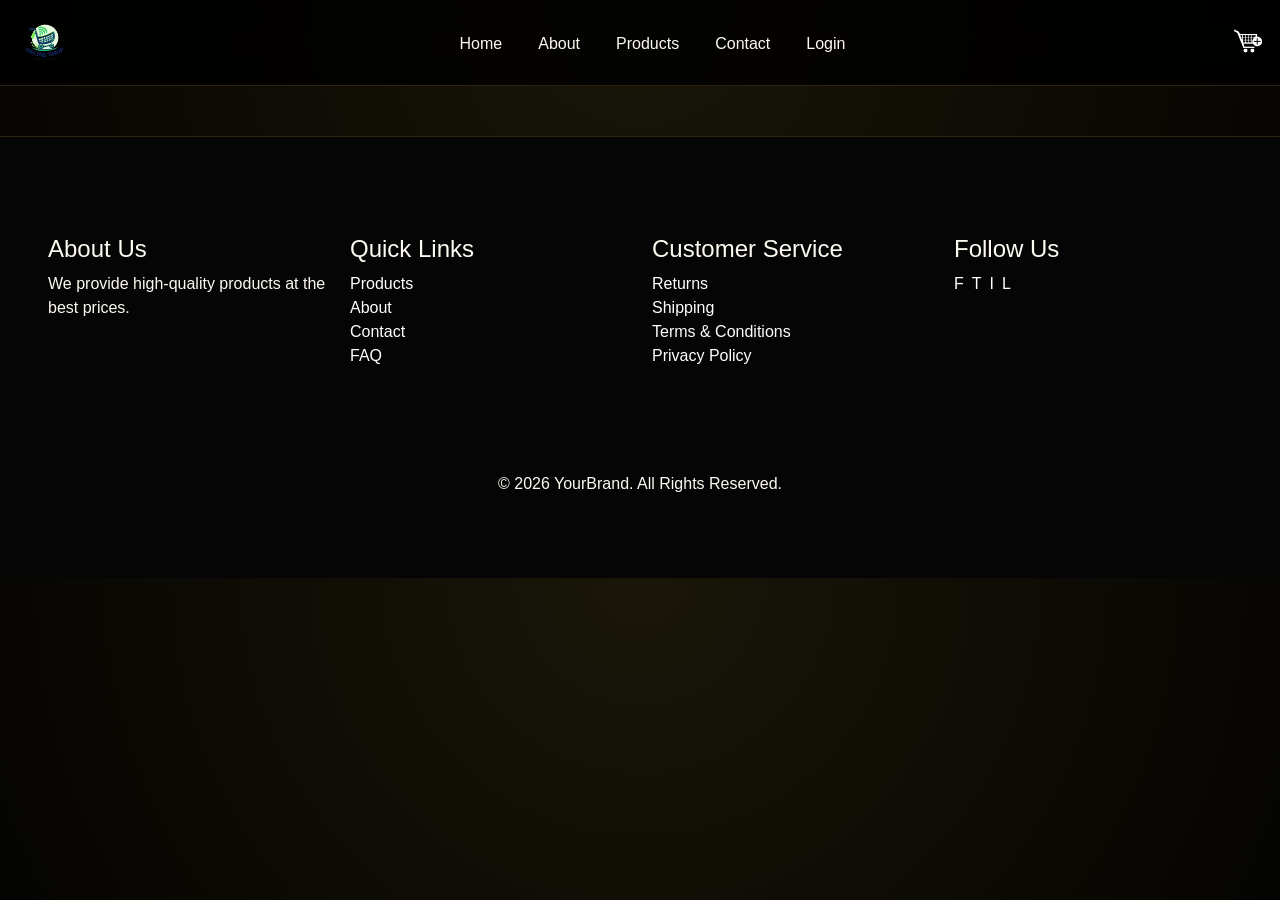
<file: car.html>
<!doctype html>
<html lang="en">

<head>
    <meta charset="utf-8">
    <meta name="viewport" content="width=device-width, initial-scale=1">
    <title>BeautyHub - About</title>
    <link href="https://cdn.jsdelivr.net/npm/bootstrap@5.3.8/dist/css/bootstrap.min.css" rel="stylesheet"
        integrity="sha384-sRIl4kxILFvY47J16cr9ZwB07vP4J8+LH7qKQnuqkuIAvNWLzeN8tE5YBujZqJLB" crossorigin="anonymous">
    <link rel="stylesheet" href="style.css">
</head>

<body>
    <nav class="navbar navbar-expand-lg bg-body-tertiary">
        <div class="container-fluid">
            <img class="logo" src="img/logo.png" alt="">
            <button class="navbar-toggler" type="button" data-bs-toggle="collapse"
                data-bs-target="#navbarSupportedContent" aria-controls="navbarSupportedContent" aria-expanded="false"
                aria-label="Toggle navigation">
                <span class="navbar-toggler-icon"></span>
            </button>
            <div class="collapse navbar-collapse" id="navbarSupportedContent">
                <ul class="navbar-nav m-auto mb-2 mb-lg-0 text-center">
                    <li class="nav-item">
                        <a class="nav-link active " aria-current="page" href="./index.html">Home</a>
                    </li>
                    <li class="nav-item">
                        <a class="nav-link active" aria-current="page" href="about.html">About</a>
                    </li>
                    <li class="nav-item">
                        <a class="nav-link active" aria-current="page" href="./products.html">Products</a>
                    </li>
                    <li class="nav-item">
                        <a class="nav-link active" aria-current="page" href="./contact.html">Contact</a>
                    </li>
                    <li class="nav-item">
                        <a class="nav-link active" aria-current="page" href="./login.html">Login</a>
                    </li>
                </ul>
                <a href="products.html"><img class="chart" src="img/download.png" alt="Shopping Cart"></a>

            </div>
        </div>
    </nav>
    <div id="fullScreenCard"
    
        style="display:none; position:fixed; top:0; left:0; width:100%; height:100%; background:white; z-index:1000; padding:20px;">
        <button onclick="goBack()" style="padding:10px; cursor:pointer;">← Back</button>
        <div id="cardContent" style="margin-top:20px;">
        </div>
    </div>

    <footer class="footer-section">
        <div class="container-fluid px-5 py-5">
            <div class="row">
                <div class="col-md-3 mb-4">
                    <h4>About Us</h4>
                    <p>We provide high-quality products at the best prices.</p>
                </div>
                <div class="col-md-3 mb-4">
                    <h4>Quick Links</h4>
                    <ul class="footer-links list-unstyled">
                        <li><a href="./products.html">Products</a></li>
                        <li><a href="./about.html">About</a></li>
                        <li><a href="./contact.html">Contact</a></li>
                        <li><a href="#">FAQ</a></li>
                    </ul>
                </div>
                <div class="col-md-3 mb-4">
                    <h4>Customer Service</h4>
                    <ul class="footer-links list-unstyled">
                        <li><a href="#">Returns</a></li>
                        <li><a href="#">Shipping</a></li>
                        <li><a href="#">Terms & Conditions</a></li>
                        <li><a href="#">Privacy Policy</a></li>
                    </ul>
                </div>
                <div class="col-md-3 mb-4">
                    <h4>Follow Us</h4>
                    <div class="footer-social d-flex gap-2">
                        <a href="https://www.facebook.com/" class="social-icon" aria-label="Facebook">F</a>
                        <a href="https://twitter.com/" class="social-icon" aria-label="Twitter">T</a>
                        <a href="https://instagram.com/" class="social-icon" aria-label="Instagram">I</a>
                        <a href="https://linkedin.com/" class="social-icon" aria-label="LinkedIn">L</a>
                    </div>
                </div>
            </div>
        </div>
        <div class="footer-bottom text-center py-3">
            <p>© 2026 YourBrand. All Rights Reserved.</p>
        </div>
    </footer>

    <script src="https://cdn.jsdelivr.net/npm/bootstrap@5.3.8/dist/js/bootstrap.bundle.min.js"
        integrity="sha384-FKyoEForCGlyvwx9Hj09JcYn3nv7wiPVlz7YYwJrWVcXK/BmnVDxM+D2scQbITxI"
        crossorigin="anonymous"></script>
    <script src="app.js"></script>
</body>

</html>
</file>
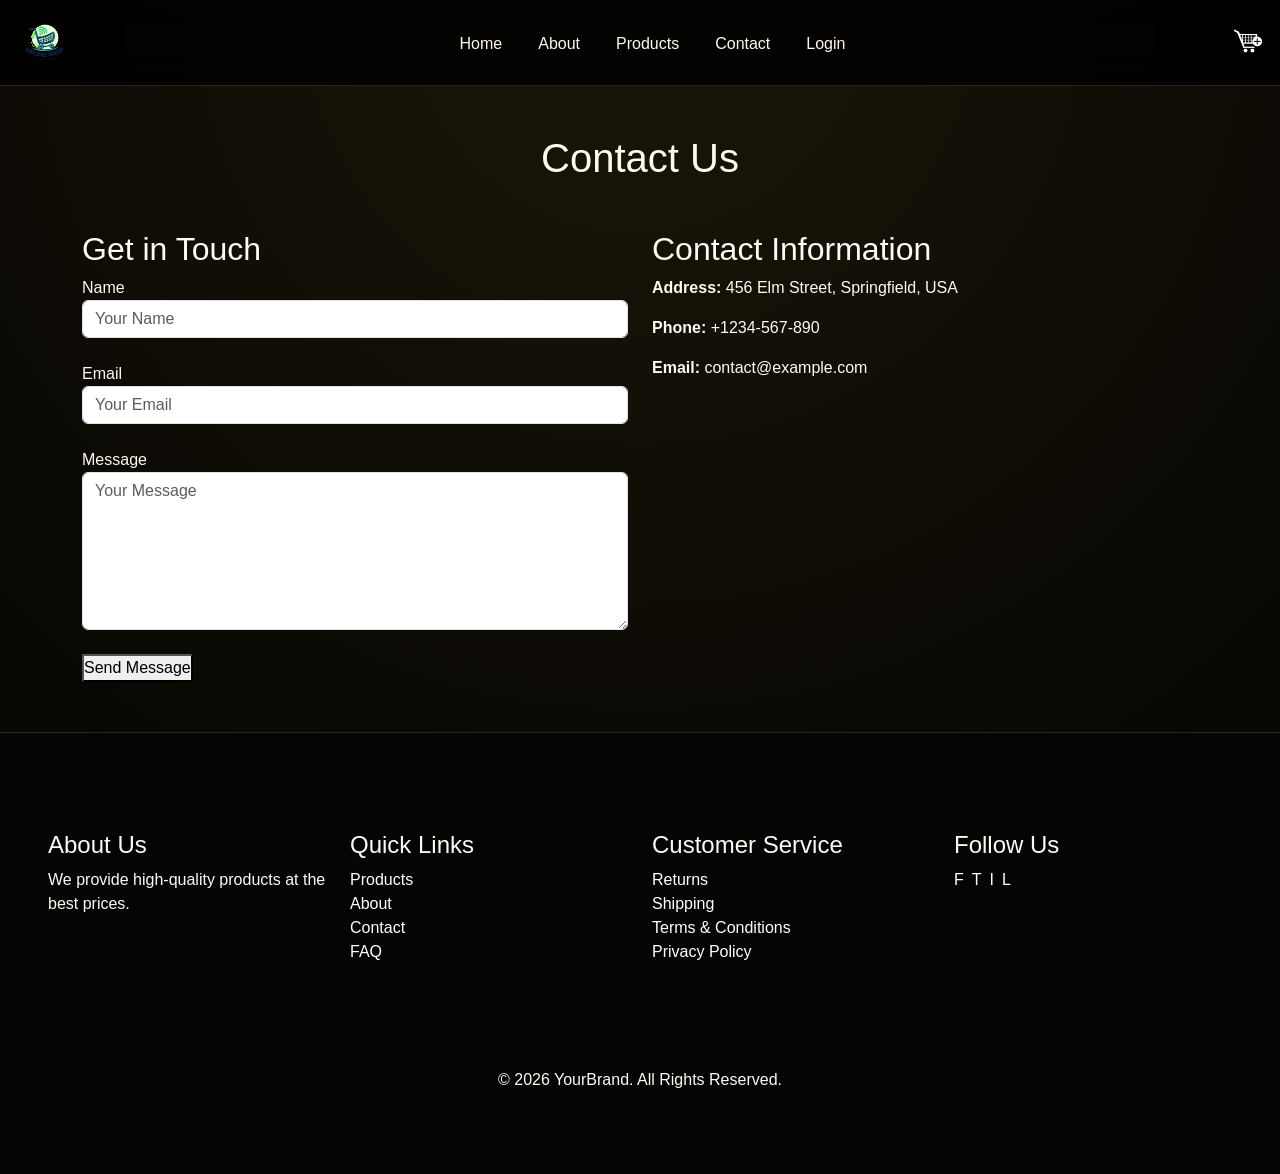
<file: contact.html>
<!doctype html>
<html lang="en">

<head>
    <meta charset="utf-8">
    <meta name="viewport" content="width=device-width, initial-scale=1">
    <title>BeautyHub - Contact</title>
    <link href="https://cdn.jsdelivr.net/npm/bootstrap@5.3.8/dist/css/bootstrap.min.css" rel="stylesheet"
        integrity="sha384-sRIl4kxILFvY47J16cr9ZwB07vP4J8+LH7qKQnuqkuIAvNWLzeN8tE5YBujZqJLB" crossorigin="anonymous">
    <link rel="stylesheet" href="style.css">
</head>

<body>
    <nav class="navbar navbar-expand-lg bg-body-tertiary">
        <div class="container-fluid">
            <img class="logo" src="img/logo.png" alt="">
            <button class="navbar-toggler" type="button" data-bs-toggle="collapse"
                data-bs-target="#navbarSupportedContent" aria-controls="navbarSupportedContent" aria-expanded="false"
                aria-label="Toggle navigation">
                <span class="navbar-toggler-icon"></span>
            </button>
            <div class="collapse navbar-collapse" id="navbarSupportedContent">
                <ul class="navbar-nav m-auto mb-2 mb-lg-0 text-center">
                    <li class="nav-item">
                        <a class="nav-link active " aria-current="page" href="index.html">Home</a>
                    </li>
                    <li class="nav-item">
                        <a class="nav-link active" aria-current="page" href="about.html">About</a>
                    </li>
                    <li class="nav-item">
                        <a class="nav-link active" aria-current="page" href="products.html">Products</a>
                    </li>
                    <li class="nav-item">
                        <a class="nav-link active" aria-current="page" href="contact.html">Contact</a>
                    </li>
                    <li class="nav-item">
                        <a class="nav-link active" aria-current="page" href="login.html">Login</a>
                    </li>
                </ul>
                <a href="products.html"><img class="chart" src="img/download.png" alt=""></a>
            </div>
        </div>
    </nav>

    <main class="site-main">
        <section class="contact-section">
            <div class="container">
                <div class="text-center mb-5 mt-5">
                    <h1>Contact Us</h1>
                </div>
                <div class="row g-4 justify-content-center">
                    <div class="col-lg-6">
                        <div class="contact-card">
                            <h2>Get in Touch</h2>
                            <form>
                                <div class="mb-4">
                                    <label class="contact-label" for="contact-name">Name</label>
                                    <input id="contact-name" type="text" class="form-control contact-input" placeholder="Your Name">
                                </div>
                                <div class="mb-4">
                                    <label class="contact-label" for="contact-email">Email</label>
                                    <input id="contact-email" type="email" class="form-control contact-input" placeholder="Your Email">
                                </div>
                                <div class="mb-4">
                                    <label class="contact-label" for="contact-message">Message</label>
                                    <textarea id="contact-message" rows="6" class="form-control contact-textarea" placeholder="Your Message"></textarea>
                                </div>
                                <button type="submit" class="contact-button">Send Message</button>
                            </form>
                        </div>
                    </div>
                    <div class="col-lg-6">
                        <div class="contact-card">
                            <h2>Contact Information</h2>
                            <p><strong>Address:</strong> 456 Elm Street, Springfield, USA</p>
                            <p><strong>Phone:</strong> +1234-567-890</p>
                            <p><strong>Email:</strong> contact@example.com</p>
                        </div>
                    </div>
                </div>
            </div>
        </section>
    </main>

    <footer class="footer-section">
        <div class="container-fluid px-5 py-5">
            <div class="row">
                <div class="col-md-3 mb-4">
                    <h4>About Us</h4>
                    <p>We provide high-quality products at the best prices.</p>
                </div>
                <div class="col-md-3 mb-4">
                    <h4>Quick Links</h4>
                    <ul class="footer-links list-unstyled">
                        <li><a href="./products.html">Products</a></li>
                        <li><a href="./about.html">About</a></li>
                        <li><a href="./contact.html">Contact</a></li>
                        <li><a href="#">FAQ</a></li>
                    </ul>
                </div>
                <div class="col-md-3 mb-4">
                    <h4>Customer Service</h4>
                    <ul class="footer-links list-unstyled">
                        <li><a href="#">Returns</a></li>
                        <li><a href="#">Shipping</a></li>
                        <li><a href="#">Terms & Conditions</a></li>
                        <li><a href="#">Privacy Policy</a></li>
                    </ul>
                </div>
                <div class="col-md-3 mb-4">
                    <h4>Follow Us</h4>
                    <div class="footer-social d-flex gap-2 text-center">
                        <a href="https://www.facebook.com/" class="social-icon" aria-label="Facebook">F</a>
                        <a href="https://twitter.com/" class="social-icon" aria-label="Twitter">T</a>
                        <a href="https://instagram.com/" class="social-icon" aria-label="Instagram">I</a>
                        <a href="https://linkedin.com/" class="social-icon" aria-label="LinkedIn">L</a>
                    </div>
                </div>
            </div>
        </div>
        <div class="footer-bottom text-center py-3">
            <p>© 2026 YourBrand. All Rights Reserved.</p>
        </div>
    </footer>

    <script src="https://cdn.jsdelivr.net/npm/bootstrap@5.3.8/dist/js/bootstrap.bundle.min.js"
        integrity="sha384-FKyoEForCGlyvwx9Hj09JcYn3nv7wiPVlz7YYwJrWVcXK/BmnVDxM+D2scQbITxI"
        crossorigin="anonymous"></script>
    <script src="app.js"></script>
</body>

</html>
</file>
<file: style.css>
:root {
    --bg-start: #000000;
    --bg-end: #0f0d05;
    --primary: #d4af37;
    --primary-dark: #b88e16;
    --accent: #f5e8a0;
    --accent-dark: #aa8d13;
    --surface: rgba(20, 20, 20, 0.7);
    --surface-strong: rgba(10, 10, 10, 0.95);
    --muted: #a69a56;
    --text: #fdfaf1;
    --border: rgba(212, 175, 55, 0.2);
    --gold-gradient: linear-gradient(135deg, #d4af37 0%, #f5e8a0 50%, #b88e16 100%);
    --shadow-gold: 0 10px 30px rgba(212, 175, 55, 0.15);
}

/* RESET & SMOOTHING */
* {
    margin: 0;
    padding: 0;
    box-sizing: border-box;
    transition: all 0.3s ease-in-out;
}

body {
    color: var(--text);
    background: radial-gradient(circle at top, #1a1609 0%, #000000 100%);
    font-family: 'Poppins', sans-serif;
    overflow-x: hidden;
}

/* NAVBAR */
.navbar {
    background: rgba(0, 0, 0, 0.85) !important;
    backdrop-filter: blur(15px);
    border-bottom: 1px solid var(--border);
    padding: 10px 0;
    z-index: 1000;
    display: flex;
    align-items: center;
}

.logo {
    width: 65px !important; 
    height: auto !important;
    object-fit: contain;
}

.chart {
    width: 40px !important;
    height: auto !important;
}

.navbar .nav-link {
    color: var(--text) !important;
    font-weight: 500;
    margin: 0 10px;
}

.navbar .nav-link:hover {
    color: var(--primary) !important;
    text-shadow: 0 0 10px rgba(212, 175, 55, 0.5);
}

/* HERO SECTION */
.secti {
    min-height: 80vh;
    display: flex;
    align-items: center;
    justify-content: space-around;
    padding: 100px 5% 50px 5%;
    flex-wrap: wrap;
}

.secti h1 {
    font-size: clamp(2rem, 5vw, 3.5rem);
    font-weight: 800;
    background: var(--gold-gradient);
    -webkit-text-fill-color: transparent;
    margin-bottom: 20px;
}

.caroimg img { 
    width: auto !important;
    max-width: 100%;
    object-fit: contain;
    filter: drop-shadow(0 20px 30px rgba(0,0,0,0.7));
}

/* BUTTONS */
.btn-cart, .hero-btn, .shop-now, .btn-primary {
    background: var(--gold-gradient);
    border: none;
    color: #000 !important;
    padding: 12px 30px;
    border-radius: 50px;
    font-weight: bold;
    box-shadow: var(--shadow-gold);
    text-decoration: none;
    display: inline-block;
    cursor: pointer;
}

.btn-cart:hover {
    transform: translateY(-3px);
    box-shadow: 0 15px 35px rgba(212, 175, 55, 0.4);
}

/* PRODUCT CARDS GRID */
.product-grid {
    display: grid;
    grid-template-columns: repeat(auto-fit, minmax(250px, 1fr));
    gap: 25px;
    padding: 40px 5%;
}

.card {
    background: var(--surface);
    border: 1px solid var(--border);
    border-radius: 20px;
    padding: 20px;
    height: 100%;
    text-align: center;
    overflow: hidden;
}

.card-img-top {
    width: 100% !important;
    height: 180px !important; /* Standardized Image Height */
    object-fit: contain !important; 
    margin-bottom: 15px;
    transition: 0.5s;
}

.card:hover {
    background: var(--surface-strong);
    border-color: var(--primary);
    transform: translateY(-10px);
    box-shadow: 0 20px 40px rgba(0,0,0,0.8);
}

.card:hover .card-img-top {
    transform: scale(1.1);
}
.card p{
    color: #fdfdfd;
}
.card h5{
    color: #ffffff;
}
small{
    color: #ffffff;
}
.clickable-card {
    cursor: pointer;
}

.product-detail-page {
    display: none;
    padding: 40px 0;
}
.product-detail-page.active {
    display: block;
}
.product-detail-card {
    background: var(--surface);
    border: 1px solid var(--border);
    border-radius: 20px;
    padding: 30px;
    box-shadow: var(--shadow-soft);
}
.product-detail-card img {
    width: 100%;
    max-height: 520px;
    object-fit: contain;
    border-radius: 20px;
    margin-bottom: 20px;
}
.product-detail-card h2 {
    margin-bottom: 0.75rem;
}
.product-detail-card .detail-meta {
    color: var(--muted);
    margin-bottom: 1rem;
}
.product-detail-card .detail-price {
    color: var(--accent);
    font-size: 1.6rem;
    margin-bottom: 1rem;
    font-weight: 700;
}
.product-detail-card .detail-buttons {
    display: flex;
    gap: 1rem;
    flex-wrap: wrap;
    margin-top: 1.5rem;
}
.btn-back {
    background: transparent;
    border: 1px solid var(--accent);
    color: var(--accent);
    padding: 10px 18px;
    border-radius: 10px;
}
.btn-cart-detail {
    background: var(--accent);
    border: none;
    color: #000;
    padding: 10px 18px;
    border-radius: 10px;
}

/* SIDEBAR & FOOTER */
.sidebar-sticky {
    background: #0a0a0a;
    border: 1px solid var(--border);
    border-radius: 20px;
    padding: 20px;
    cursor: pointer;
}
.aboimg{
    width: 50%;
}
.abo{
    margin-top: 50px;

}
.form-select {
    background: #090909;
    border: 1px solid var(--border);
    color: var(--text);
    border-radius: 10px;
    padding: 10px 12px;
}
.form-select option {
    background: #090909;
    color: var(--text);
}
.form-select:focus {
    border-color: var(--accent);
    box-shadow: 0 0 0 0.2rem rgba(225, 196, 58, 0.25);
}

.footer-section {
    background: #050505;
    border-top: 1px solid var(--border);
    padding: 50px 0;
    margin-top: 50px;
}
li a{
    text-decoration: none !important;
    color: white;
}
.footer-social a{
    text-decoration: none;
    color: #ffffff;
}
.text-body-secondary{
    color: #ffffff !important;
}


/* RESPONSIVE */
@media (max-width: 768px) {
    .secti { text-align: center; padding-top: 120px; }
    .caroimg img { max-height: 250px !important; }
}
</file>
